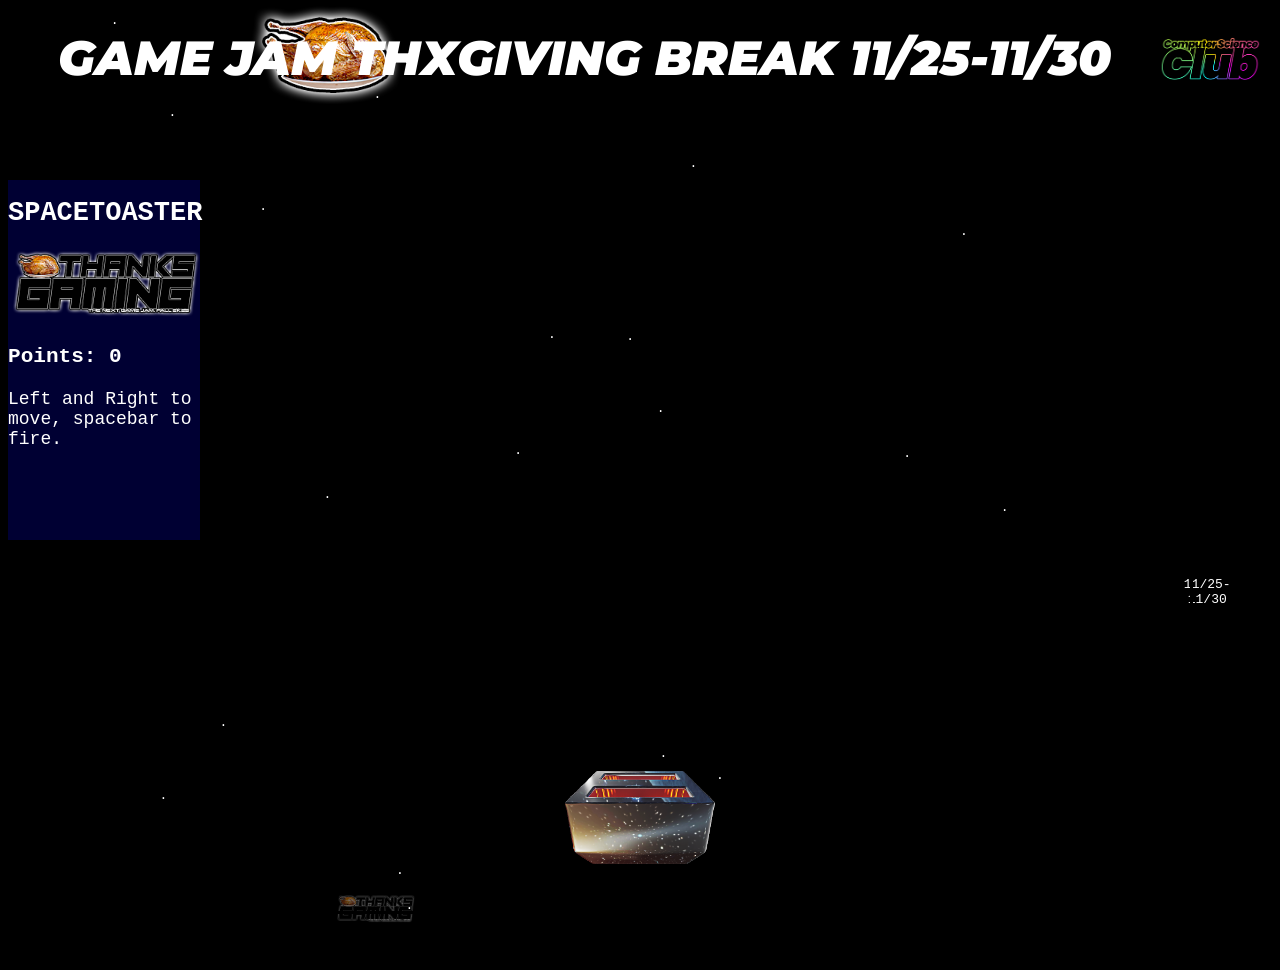
<file: index.html>
<!--
Copyright 2023 Kira/abstractedfox.
This work is not licensed for use as source or training data for any language model, neural network, AI tool or product, or other software which aggregates or processes material in a way that may be used to generate new or derived content from or based on the input set, or used to build a data set or training model for any software or tooling which facilitates the use or operation of such software.
-->
<!DOCTYPE html>
<html>
    <title>🍗🍗RCBC GAME JAM🍗🍗</title>
    <meta name="viewport" content="width=device-width, initial-scale=1" />

    <head>
        <!--
        z-index rules!!
        
        -10 to -1: background
        10 to 40: toast & toaster; toast starts at 20
        -->
        <link rel="stylesheet" href="style.css">
        <link rel="stylesheet" href="assets/toastAsset.css">
            
        <script src="main.js"></script>
        <script src="js/sequence.js"></script>
        <script src="js/objects.js"></script>
        <script src="js/graphics.js"></script>
        <script src="js/messaging.js"></script>
        <script src="js/sequenceDispatch.js"></script>
        
        <script src="sequences/basicSequence.js"></script>
        <script src="sequences/toasterDeathSequence.js"></script>

        <audio src="assets/simplebgm.mp3" crossorigin="anonymous"></audio>
    </head>
    <body>
        <div id="promotop">
            <div id="flavortext"><a href="#" onclick="showPromo()">GAME JAM THXGIVING BREAK 11/25-11/30</a></div>
            <img src="csclub-b.png">
        </div>
        <div id="promo">
            <img src="thanksgaming-icon.png">
            <h1>HAPPY THANKSGAMING</h1>
            <h6>from the <b id="csclubtext">Computer Science Club</b></h6>
            <h2>GAMEDEV CRASH COURSE 11/20</h2>
            <div>1pm TEC-143! Covering a variety of gamedev tools. Will cover options for beginners (yes, you!) and experienced coders!</div>
            <h2>GAME JAM KICKOFF 11/25</h2>
            <div>Onsite! Join us for food, find collaborators, and start your game! 5pm TEC-145 @ RCBC Mt. Laurel. Please RSVP!</div>
            <div><b>RSVP:</b> <a href="https://forms.gle/jrJ4v8mnmc6T85mo9">forms.gle/jrJ4v8mnmc6T85mo9</a></div>
        </div>
        <script>
            function hidePromo(){
                document.getElementById("promo").style.visibility = "hidden";
                document.getElementById("promoexit").style.visibility = "hidden";
            }
            
            function showPromo(){
                document.getElementById("promo").style.visibility = "visible";
                document.getElementById("promoexit").style.visibility = "visible";
            }
        </script>
        <div id="promoexit" onclick="hidePromo()"></div>
        <div id="playerHud">
            <h1>SPACETOASTER</h1>
            <a href="#" onclick="showPromo()"><img src="thanksgaming-icon-smol.png" id="thanksgaming_icon_main"></a>
            <h3>Points: <span id="pointsOutput"></span></h3>
            Left and Right to move, spacebar to fire.
            <br><br>
            <button data-playing="false" role="switch" aria-checked="false" id="audiobutton"
                style="display:none">
                <span>BGM Play/Pause</span>
            </button>
        </div>
        <div id="mask">
            <div id="boundingBox">
                <div id="toasterBounds">
                    <div id="toaster">
                        <img src="assets/toastersmall.png" id="toasterback">
                        <img src="assets/toastersmall-front.png" id="toasterfront">
                    </div>
                </div>
                <div id="bulletBounds"></div>
                <div id="enemyBounds"></div>
                <div id="effectBounds"></div>
            </div>
        </div>
        
        <div id="bottomBar">Original game & assets by Kira/abstractedfox, copyright 2023. Toaster reflection texture from NASA/JPL-Caltech</div>
        <script>gameloop();</script>
    </body>
</html>
</file>
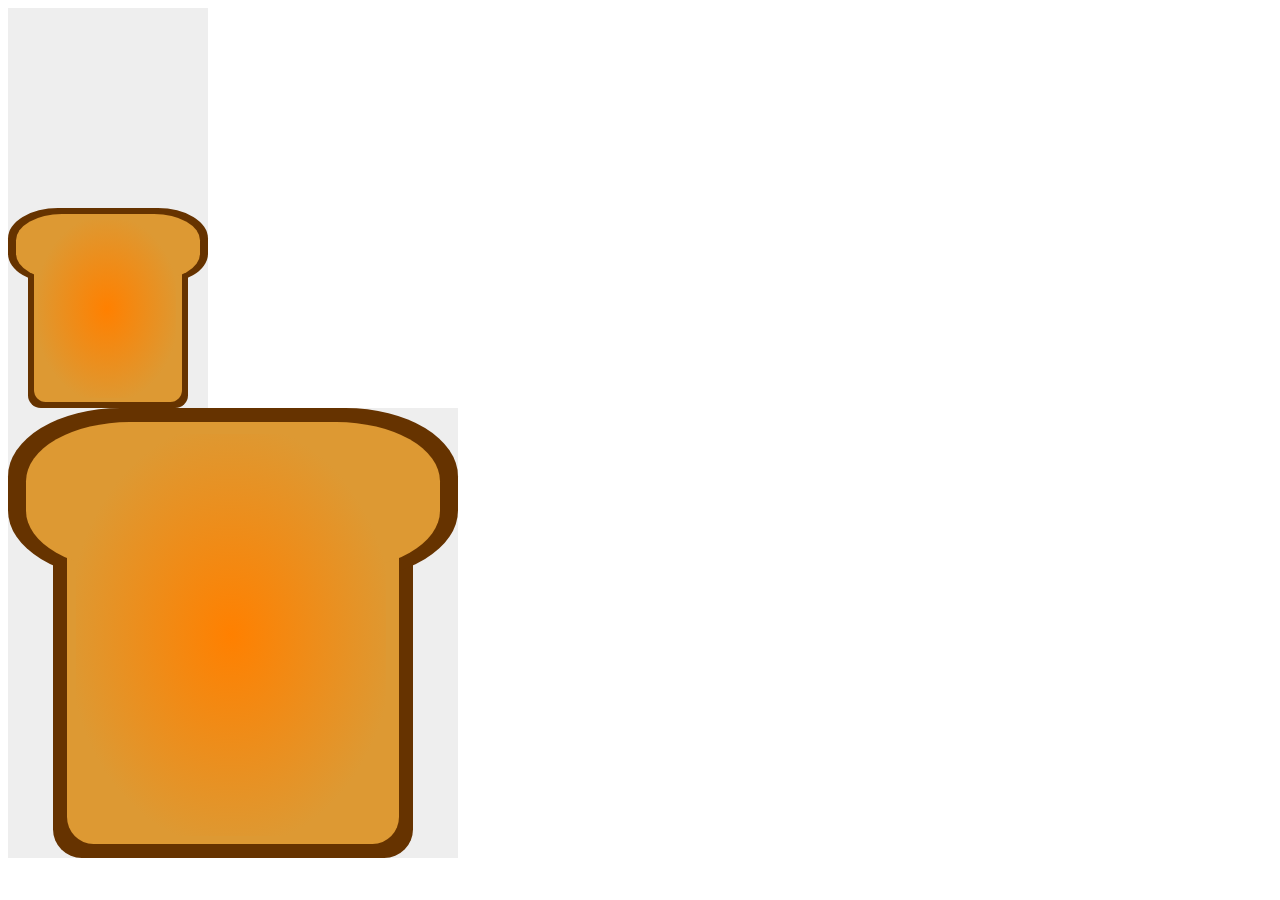
<file: assetpreview.html>
<!--
Copyright 2023 Chris/abstractedfox.
This work is not licensed for use as source or training data for any language model, neural network, AI tool or product, or other software which aggregates or processes material in a way that may be used to generate new or derived content from or based on the input set, or used to build a data set or training model for any software or tooling which facilitates the use or operation of such software.
-->
<html>
    <head>
        <link rel="stylesheet" href="assets.css">
    </head>
    <body>
        <div id="smallBounding">
            
        </div>
        <div id="smallBounding">
            <div id="toastInnerContainer">
                <div id="toastBody"></div>
                <div id="toastTop"></div>
                <div id="toastToastiness"></div>
            </div>
            <div id="toastBorderContainer">
                <div id="toastBody"></div>
                <div id="toastTop"></div>
            </div>
        </div>
        <div id="largeBounding">
            <div id="toastInnerContainer">
                <div id="toastBody"></div>
                <div id="toastTop"></div>
                <div id="toastToastiness"></div>
            </div>
            <div id="toastBorderContainer">
                <div id="toastBody"></div>
                <div id="toastTop"></div>
            </div>
        </div>
    </body>
</html>
</file>
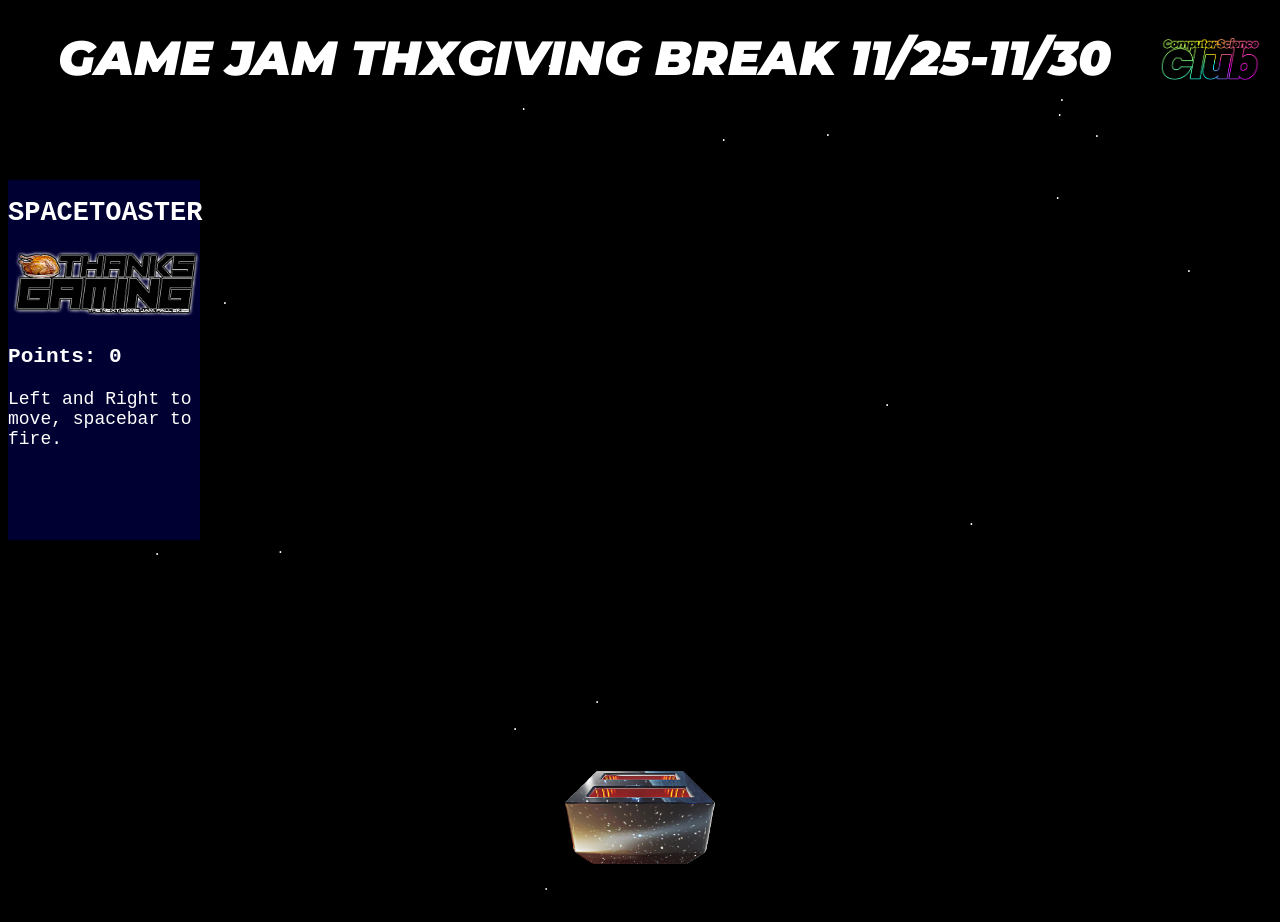
<file: SpaceToaster.html>
<!--
Copyright 2023 Kira/abstractedfox.
This work is not licensed for use as source or training data for any language model, neural network, AI tool or product, or other software which aggregates or processes material in a way that may be used to generate new or derived content from or based on the input set, or used to build a data set or training model for any software or tooling which facilitates the use or operation of such software.
-->
<!DOCTYPE html>
<html>
    <meta name="viewport" content="width=device-width, initial-scale=1" />

    <head>
        <!--
        z-index rules!!
        
        -10 to -1: background
        10 to 40: toast & toaster; toast starts at 20
        -->
        <link rel="stylesheet" href="style.css">
        <link rel="stylesheet" href="assets/toastAsset.css">
            
        <script src="main.js"></script>
        <script src="js/sequence.js"></script>
        <script src="js/objects.js"></script>
        <script src="js/graphics.js"></script>
        <script src="js/messaging.js"></script>
        <script src="js/sequenceDispatch.js"></script>
        
        <script src="sequences/basicSequence.js"></script>
        <script src="sequences/toasterDeathSequence.js"></script>

        <audio src="assets/simplebgm.mp3" crossorigin="anonymous"></audio>
    </head>
    <body>
        <div id="promotop">
            <div id="flavortext"><a href="#" onclick="showPromo()">GAME JAM THXGIVING BREAK 11/25-11/30</a></div>
            <img src="csclub-b.png">
        </div>
        <div id="promo">
            <img src="thanksgaming-icon.png">
            <h1>HAPPY THANKSGAMING</h1>
            <h6>from the <b id="csclubtext">Computer Science Club</b></h6>
            <h2>GAMEDEV CRASH COURSE 11/20</h2>
            <div>1pm TEC-143! Covering a variety of gamedev tools. Will cover options for beginners (yes, you!) and experienced coders!</div>
            <h2>GAME JAM KICKOFF 11/25</h2>
            <div>Onsite! Join us for food, find collaborators, and start your game! 5pm TEC-145 @ RCBC Mt. Laurel. Please RSVP!</div>
            <div><b>RSVP:</b> <a href="https://forms.gle/jrJ4v8mnmc6T85mo9">forms.gle/jrJ4v8mnmc6T85mo9</a></div>
        </div>
        <script>
            function hidePromo(){
                document.getElementById("promo").style.visibility = "hidden";
                document.getElementById("promoexit").style.visibility = "hidden";
            }
            
            function showPromo(){
                document.getElementById("promo").style.visibility = "visible";
                document.getElementById("promoexit").style.visibility = "visible";
            }
        </script>
        <div id="promoexit" onclick="hidePromo()"></div>
        <div id="playerHud">
            <h1>SPACETOASTER</h1>
            <a href="#" onclick="showPromo()"><img src="thanksgaming-icon-smol.png" id="thanksgaming_icon_main"></a>
            <h3>Points: <span id="pointsOutput"></span></h3>
            Left and Right to move, spacebar to fire.
            <br><br>
            <button data-playing="false" role="switch" aria-checked="false" id="audiobutton"
                style="display:none">
                <span>BGM Play/Pause</span>
            </button>
        </div>
        <div id="mask">
            <div id="boundingBox">
                <div id="toasterBounds">
                    <div id="toaster">
                        <img src="assets/toastersmall.png" id="toasterback">
                        <img src="assets/toastersmall-front.png" id="toasterfront">
                    </div>
                </div>
                <div id="bulletBounds"></div>
                <div id="enemyBounds"></div>
                <div id="effectBounds"></div>
            </div>
        </div>
        
        <div id="bottomBar">Original game & assets by Kira/abstractedfox, copyright 2023. Toaster reflection texture from NASA/JPL-Caltech</div>
        <script>gameloop();</script>
    </body>
</html>
</file>
<file: style.css>
@import url(https://fonts.bunny.net/css?family=montserrat:200,600,600i,900i);

:root{
    --viewport-width: 1px;
    --viewport-height: 900px;
    --toaster-position: 0px;
}

#promotop a{
    color: #ffffff;
    text-decoration: none;
    font-style: italic;
}

#promotop{
    position: absolute;
    width: 100%;
    height: 100px;
    color: #ffffff;
    z-index: 998;
    text-align: center;
    font-family: montserrat;
    font-weight: 900;
    font-style: italic;
    display: flex;
    flex-direction: horizontal;
    align-items: center;
}

#promotop #flavortext{
    font-size: 300%;
    width: 90%;
}

#promotop img{
    z-index: 9999;
    height: 100%;
    width: auto;
}

@keyframes thanksgaming_icon_anim{
    0%{
        scale: 1;
    }
    50%{
        scale: 1.1;
    }
    100%{
        scale: 1;
    }
}

#thanksgaming_icon_main{
    animation-name: thanksgaming_icon_anim;
    animation-duration: 4s;
    animation-iteration-count: infinite;
    animation-timing-function: linear;
}

#promoexit{
    visibility: hidden;
    position: absolute;
    width: 100%;
    height: 100%;
    z-index: 999;
}

#promo{
    visibility: hidden;
    position: absolute; 
    z-index: 1000;
    width: 700px;
    height: 620px;
    background-color: rgb(1 4 8 / 90%);
    
    left: 50%;
    top: 50%;
    transform: translate(-50%, -50%);
    
    color: #ffffff;
    font-family: montserrat;
    font-weight: 200;
    /*src: url(https://fonts.bunny.net/css?family=montserrat:600i,900i);*/

    padding: 16px;
}

#promo a{
    color: #eeeeff;
}

#promo h1{
    text-align: center;
    font-weight: 900;
    font-style: italic;
    margin: 0px;
    font-size: 250%;
}

#promo h2{
    font-weight: 600;
    font-size: 180%;
    font-style: italic;
}

#promo h6{
    text-align: center;
    font-size: 100%;
    margin: 0px;
}

#promo h6 b{
    font-size: 130%;
    font-weight: 900;
    font-style: italic;
}

#promo img{
    width: 100%;
    height: auto;

}

#toastInnerContainer img{
    width: 100%;
    height: 100%;
}

#toastInnerContainer .turkey{
    width: 100%;
    height: 100%;
}

@keyframes floatingInSpace{
    0%{
        margin-top: 0px;
    }
    50%{
        margin-top: -16px;
    }
    100%{
        margin-top: 0px;
    }
}

@keyframes floatingInSpaceFast{
    0%{
        margin-top: 0px;
    }
    50%{
        margin-top: -7px;
    }
    100%{
        margin-top: 0px;
    }
}

@keyframes shake{
    0%{
        margin-left: 0px;
    }
    50%{
        margin-left: -2px;
    }
    100%{
        margin-left: 0px;
    }
}

@keyframes twinklingStar{
    0%{
        color: #ffffff;
    }
    33%{
        color: #ccccff;
    }
    66%{
        color: #3333dd;
    }
    100%{
        color: #ffffff;
    }
}

@keyframes redEnemyGlow{
    0%{
        background-color: red;
    }
    
    50% {
        background-color: #ff2200;
    }
    
    100%{
        background-color: red;
    }
}

@keyframes blueEnemyGlow{
    0%{
        background-color: blue;
    }
    
    50% {
        background-color: #0011ff;
    }
    
    100%{
        background-color: blue;
    }
}

#boundingBox{
    height: var(--viewport-height);
    width: var(--viewport-width);
    border-width: 10px;
    border-color: #000000;
    border: solid;
    margin-left: auto;
    margin-right: auto;
}

#effectBounds{
    background-color: #000000;
    position: absolute;
    z-index: -10;
    
    height: var(--viewport-height);
    width: var(--viewport-width);
    
    margin-left: auto;
    margin-right: auto;
    margin: 0px;
}

#toasterBounds{
    position: absolute;
    top: var(--toaster-position);
    height: 10px;
    width: var(--viewport-width);
}

#bulletBounds{
    position: absolute;
    top: -8px;
    width: var(--viewport-width);
    height: 5px;
}

#enemyBounds{
    position: absolute;
    width: var(--viewport-width);
    height: var(--viewport-height);
}

#toaster{
    /*background-color: #cccccc;*/
    position: absolute;
    width: 120px;
    height: 120px;
    
    animation-name: floatingInSpace;
    animation-duration: 6s;
    animation-iteration-count: infinite;
}

#toasterback{
    position: absolute;
    width: 100%;
    height: auto;
    z-index: 10;
}

#toasterfront{
    position: absolute;
    width: 100%;
    height: auto;
    z-index: 30;
}

#toasterCollision{
    width: 0px;
    height: 0px;
    position: absolute;
}


.toast{
    position: absolute;
}

.enemy{
    position: absolute;
    height: 20px;
    width: 20px;
    background-color: red;
    
    animation-name: floatingInSpaceFast, redEnemyGlow;
    animation-duration: 2s;
    animation-iteration-count: infinite;
}

.enemy img{
    position:absolute;
    left: -100%;
    top: -100%;
    height: 300%;
    width: 300%;
}

.dynamicEnemy{
    position: absolute;
    height: 20px;
    width: 20px;
    background-color: blue;
    
    animation-name: shake, blueEnemyGlow;
    animation-duration: 0.06s;
    animation-iteration-count: infinite;
}

.dynamicEnemy img{
    position:absolute;
    left: -100%;
    top: -100%;
    height: 300%;
    width: 300%;
}


.star{
    font-family: monospace;
    position: absolute;
    color: #ffffff;
    margin-top: -8px;
    z-index: -9;
    text-align: center;
}

.smallcsclub{
    opacity: 50%;
    width: 80px;
    height: 80px;
}

.bigcsclub{
    opacity: 50%;
    width: 150px;
    height: 150px;
}

.hugecsclub{
    opacity: 50%;
    width: 500px;
    height: 500px;
}

.star img{
    width: 100%;
    height: auto;
}

.twinklingstar{
    font-family: monospace;
    position: absolute;
    margin-top: -8px;
    z-index: -9;
    
    animation-name: twinklingStar;
    animation-duration: 2s;
    animation-iteration-count: infinite;
    
}

.explosion{
    background-color: green;
}

#playerHud{
    position: absolute;
    top: 20%;
    width: 15%;
    height: 40%;
    background-color: #000033;
    
    font-family: monospace;
    color: white;
    font-size: 2vh;
}

#playerHud img{
    width: 100%;
    height: auto; 
}

#playerHud h1{
    font-size: 3vh;
}

.smol{
    font-size: 1vh;
}

#bottomBar{
    position: absolute;
    bottom: 0%;
    right: 0%;
    font-family:  monospace;
    font-size: 12pt;
}

body{
    overflow: hidden;
    background: black;
}
</file>
<file: assets/toastAsset.css>
/*
Copyright 2023 Chris/abstractedfox.
This work is not licensed for use as source or training data for any language model, neural network, AI tool or product, or other software which aggregates or processes material in a way that may be used to generate new or derived content from or based on the input set, or used to build a data set or training model for any software or tooling which facilitates the use or operation of such software.
*/

:root{
    --toastBaseColor: #dd9933;
    --toastToastyColor: #ff8000;
    --darkToastBaseColor: #663300;
    --z-index-base: 20;
}

#smallBounding{
    position: relative;
    background-color: #eeeeee;
    width:200px;
    height: 200px;
    z-index: -999;
}

#largeBounding{
    position: relative;
    background-color: #eeeeee;
    width:450px;
    height: 450px;
    z-index: -999;
}

#toastBody{
    position:relative;
    top: 20%;
    left: 10%;
    right: 10%;
    
    width: 80%;
    height: 80%;
    
    background-color: var(--toastBaseColor);
    
    border-radius: 8%;
    
    z-index: calc(var(--z-index-base) + 1);
}

#toastTop{
    position: absolute;
    width: 100%;
    height: 35%;
    top: 0%;
    
    border-radius: 25% / 40%;
    background-color: var(--toastBaseColor);
    
    border: 5px;
    
    z-index: calc(var(--z-index-base) + 1);
}

#toastToastiness{
    position: absolute;
    background-image: radial-gradient(var(--toastToastyColor), var(--toastBaseColor) 75%);
    background-color: blue;
    width: 75%;
    height: 95%;
    
    top: 3%;
    left: 12%;
    
    border: 5px;
    
    z-index: calc(var(--z-index-base) + 2);
}

#toastInnerContainer{
    position: absolute;
    height: 94%;
    width: 92%;
    top: 3%;
    bottom: 3%;
    left: 4%;
    right: 4%;
    
    z-index: calc(var(--z-index-base) + 1);
}

#toastBorderContainer{
    height: 100%;
    width: 100%;
    
    z-index: var(--z-index-base);
}

#toastBorderContainer #toastTop{
    height: 38%;
    z-index: var(--z-index-base);
    background-color: var(--darkToastBaseColor);
}

#toastBorderContainer #toastBody{
    z-index: var(--z-index-base);
    background-color: var(--darkToastBaseColor);
}
</file>
<file: assets.css>
/*
Copyright 2023 Chris/abstractedfox.
This work is not licensed for use as source or training data for any language model, neural network, AI tool or product, or other software which aggregates or processes material in a way that may be used to generate new or derived content from or based on the input set, or used to build a data set or training model for any software or tooling which facilitates the use or operation of such software.
*/

:root{
    --toastBaseColor: #dd9933;
    --toastToastyColor: #ff8000;
    --darkToastBaseColor: #663300;
    --z-index-base: 20;
}

#smallBounding{
    position: relative;
    background-color: #eeeeee;
    width:200px;
    height: 200px;
    z-index: -999;
}

#largeBounding{
    position: relative;
    background-color: #eeeeee;
    width:450px;
    height: 450px;
    z-index: -999;
}

#toastBody{
    position:relative;
    top: 20%;
    left: 10%;
    right: 10%;
    
    width: 80%;
    height: 80%;
    
    background-color: var(--toastBaseColor);
    
    border-radius: 8%;
    
    z-index: calc(var(--z-index-base) + 1);
}

#toastTop{
    position: absolute;
    width: 100%;
    height: 35%;
    top: 0%;
    
    border-radius: 25% / 40%;
    background-color: var(--toastBaseColor);
    
    border: 5px;
    
    z-index: calc(var(--z-index-base) + 1);
}

#toastToastiness{
    position: absolute;
    background-image: radial-gradient(var(--toastToastyColor), var(--toastBaseColor) 75%);
    background-color: blue;
    width: 75%;
    height: 95%;
    
    top: 3%;
    left: 12%;
    
    border: 5px;
    
    z-index: calc(var(--z-index-base) + 2);
}

#toastInnerContainer{
    position: absolute;
    height: 94%;
    width: 92%;
    top: 3%;
    bottom: 3%;
    left: 4%;
    right: 4%;
    
    z-index: calc(var(--z-index-base) + 1);
}

#toastBorderContainer{
    height: 100%;
    width: 100%;
    
    z-index: var(--z-index-base);
}

#toastBorderContainer #toastTop{
    height: 38%;
    z-index: var(--z-index-base);
    background-color: var(--darkToastBaseColor);
}

#toastBorderContainer #toastBody{
    z-index: var(--z-index-base);
    background-color: var(--darkToastBaseColor);
}
</file>
